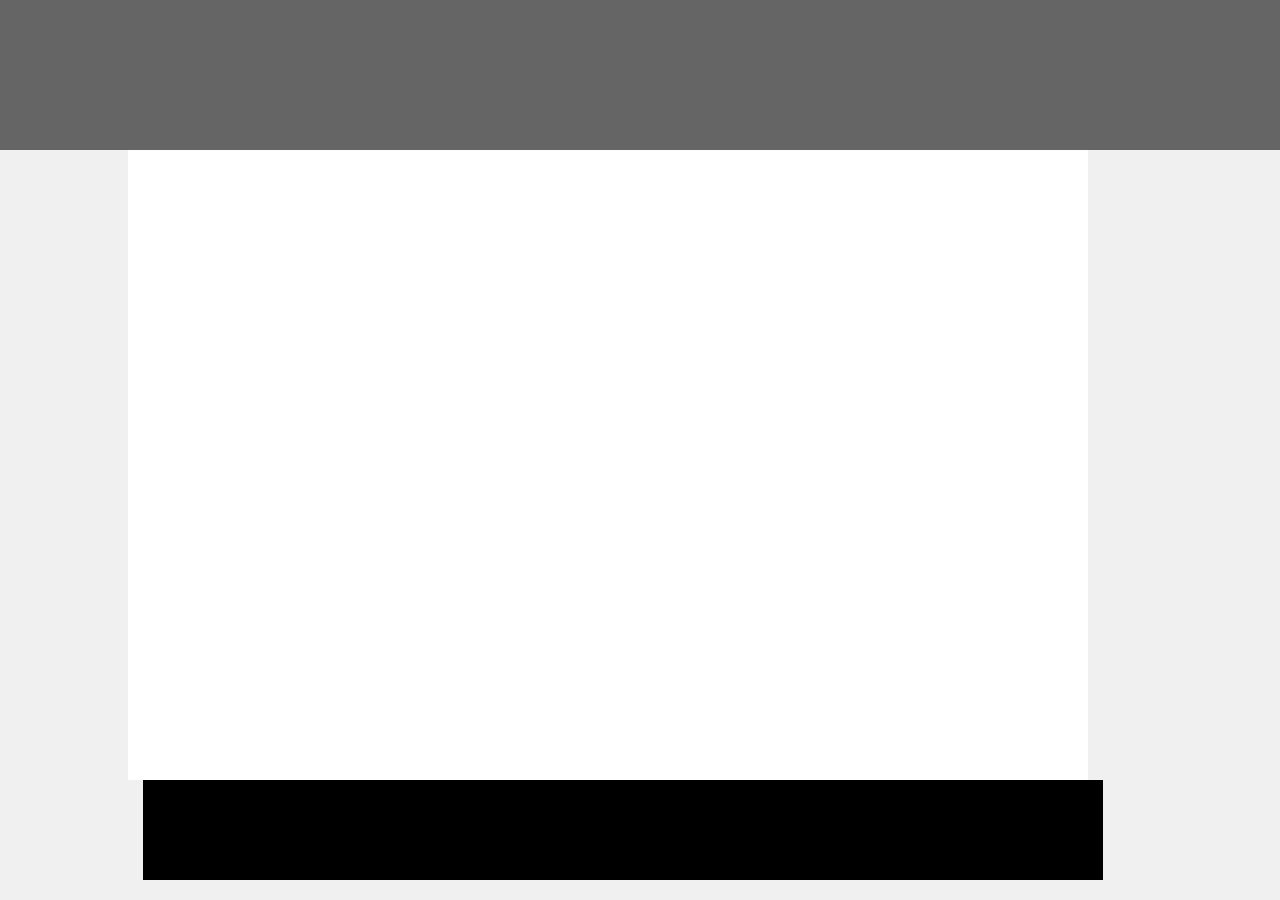
<file: html-css-2/drill-1/index.html>
<!DOCTYPE html>
<html>
  <head>
    <title> First - Solution </title>
    <link rel="stylesheet" href="index.css" />
  </head>

  <body>
    <header></header>
    <main></main>
    <footer></footer>
  </body>
</html>
</file>
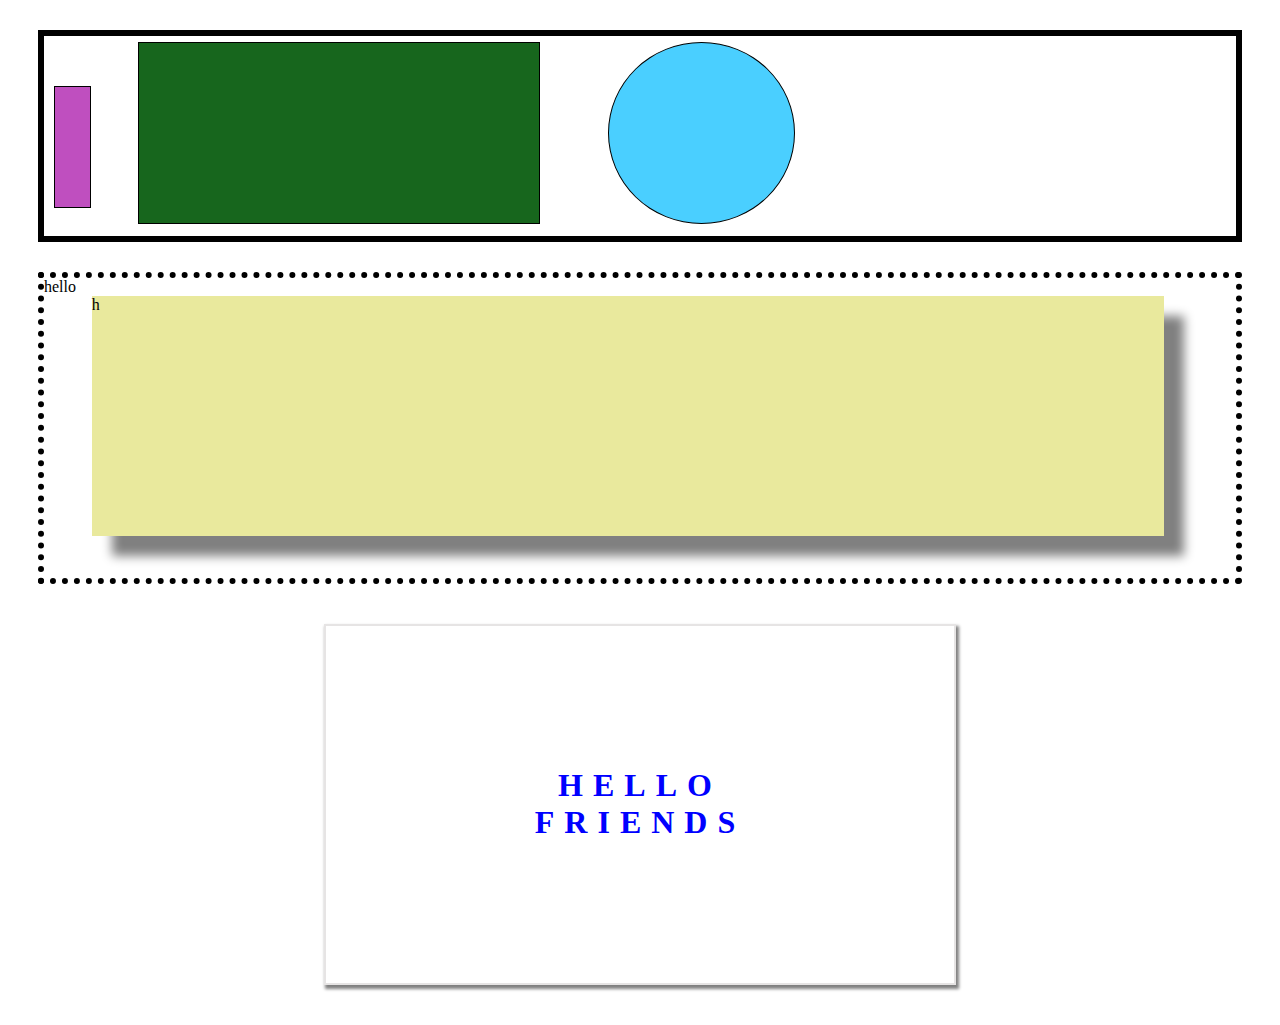
<file: html-css-2/drill-2/index.html>
<!DOCTYPE html>
<html>
  <head>
      <style>
      </style>
    <title> First - Solution </title>
    <link rel="stylesheet" href="index.css"/>
  </head>
  <body>
    <header></header>
    <main>
        <div class="second">
            <span class ="inner">
            </span>
            </div>
            
            <span class ="rect">
            </span>
            <span class ="circle">
            </span>
        </div>

<div class="first">hello
<div class="secondInner">h</div>
</div>
<div class="thirdRect"><h1>HELLO FRIENDS</h1></div>

    </main>
    <footer></footer>
  </body>
</html>
</file>
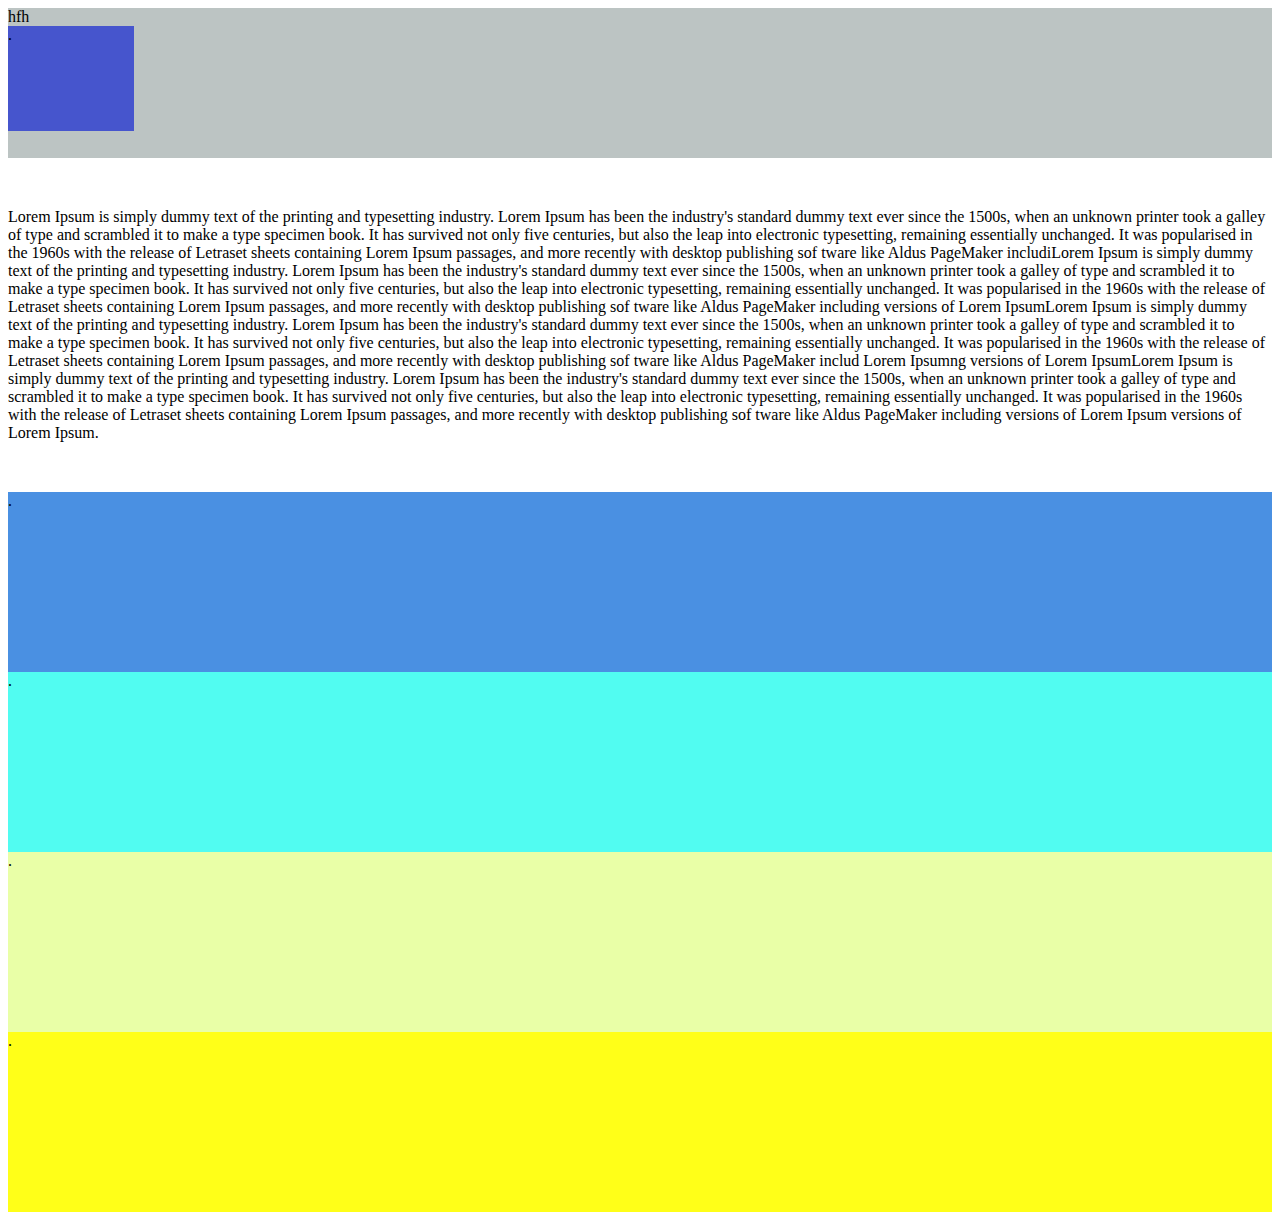
<file: html-css-2/drill-3/index.html>
<!DOCTYPE html>
<html>
  <head>
    <link rel="stylesheet" href="index.css" />
  </head>
<style>
*/
</style>
  <body>
    <div class="box1">hfh

<div class="inner">.</div>

    </div>


    <div class="box2">Lorem Ipsum is simply dummy text of the printing and typesetting industry. Lorem Ipsum has been the industry's standard dummy text ever since the 1500s, when an unknown printer took a galley of type and scrambled it to make a type specimen book. It has survived not only five centuries, but also the leap into electronic typesetting, remaining essentially unchanged. It was popularised in the 1960s with the release of Letraset sheets containing Lorem Ipsum passages, and more recently with desktop publishing sof
        tware like Aldus PageMaker includiLorem Ipsum is simply dummy text of the printing and typesetting industry. Lorem Ipsum has been the industry's standard dummy text ever since the 1500s, when an unknown printer took a galley of type and scrambled it to make a type specimen book. It has survived not only five centuries, but also the leap into electronic typesetting, remaining essentially unchanged. It was popularised in the 1960s with the release of Letraset sheets containing Lorem Ipsum passages, and more recently with desktop publishing sof
        tware like Aldus PageMaker including versions of Lorem IpsumLorem Ipsum is simply dummy text of the printing and typesetting industry. Lorem Ipsum has been the industry's standard dummy text ever since the 1500s, when an unknown printer took a galley of type and scrambled it to make a type specimen book. It has survived not only five centuries, but also the leap into electronic typesetting, remaining essentially unchanged. It was popularised in the 1960s with the release of Letraset sheets containing Lorem Ipsum passages, and more recently with desktop publishing sof
        tware like Aldus PageMaker includ Lorem Ipsumng versions of Lorem IpsumLorem Ipsum is simply dummy text of the printing and typesetting industry. Lorem Ipsum has been the industry's standard dummy text ever since the 1500s, when an unknown printer took a galley of type and scrambled it to make a type specimen book. It has survived not only five centuries, but also the leap into electronic typesetting, remaining essentially unchanged. It was popularised in the 1960s with the release of Letraset sheets containing Lorem Ipsum passages, and more recently with desktop publishing sof
        tware like Aldus PageMaker including versions of Lorem Ipsum versions of Lorem Ipsum.</div>
    <div class="box3">.</div>


    <div class="box4">.</div>
    <div class="box5">.</div>
    <div class="box6">.</div>


  </body>
</html>
</file>
<file: html-css-2/drill-1/index.css>
body {

  background-color: rgba(231, 232, 233, 0.63);
margin: 0px;
  
}

header {
  margin: 0px;
  width: 100%;
  height: 150px;
 
  background-color: #666565;
}


footer { 
  background-color: black;
  width: 75%;
  height: 100px;
 margin-left: 143px;
 
}

main {
  background-color: white;
margin-left: 10%;
height: 70vh;
  width: 75%;
</file>
<file: html-css-2/drill-2/index.css>
.first {
    
  height: 300px;
  margin: 30px;
     border: 6px dotted black
}
.inner{
   margin-left: 10px;
   margin-top: 50px;
   display: flex;
   height: 120px;
   width: 35px;
   border:1px solid black;
   background-color: rgb(191, 79, 191);

}
.rect{
 position: absolute;
 display: flex;
margin-top: -230px;
margin-left: 130px;
   height: 180px;
   width: 400px;
   border:1px solid black;
   background-color: rgb(23, 102, 29);

}



.circle{
 position: absolute;
 display: flex;
 border-radius: 100%;
margin-top: -230px;
margin-left: 600px;
   height: 180px;
   width: 185px;
   border:1px solid black;
   background-color: rgb(74, 207, 255);

}
.second {
   
   height: 200px;
   margin: 30px;
   border: 6px solid black
   
    
}
.secondInner{
    margin-left: 4%;
    background-color: #e9e99d;
position: relative;
height:80%;
 width: 90%;
 box-shadow: 20px 20px 10px grey;
 border: 0px solid black


}
.thirdRect {
 width: 50%;
 border: 2px solid rgb(230, 228, 228);
 background-color: white;
 box-sizing: border-box ;
 padding: 120px;
 margin: 40px auto; 
 box-shadow: 2px 3px 3px 1px grey
}
h1{
   color:blue;
   text-align: center;
   letter-spacing: 10px;

}
</file>
<file: html-css-2/drill-3/index.css>
.box1{
    
  background-color: rgb(188, 196, 195);
 height:150px
}
.inner{
background-color: rgb(70, 85, 205);
width: 10%;
height:70%

}
.box2{
   margin-top: 50px;
   margin-bottom: 50px;
  background-color: rgb(255, 255, 255);
}
.box3{
  background-color: #4A90E2;
  height:180px
}
.box4{
  background-color: #51fcf1;;
  height: 180px;
} 
.box5{
  background-color: #e9ffa7;;
  height: 180px;
} 

.box6{
  background-color: #ffff18;;
  height: 180px;
}
</file>
